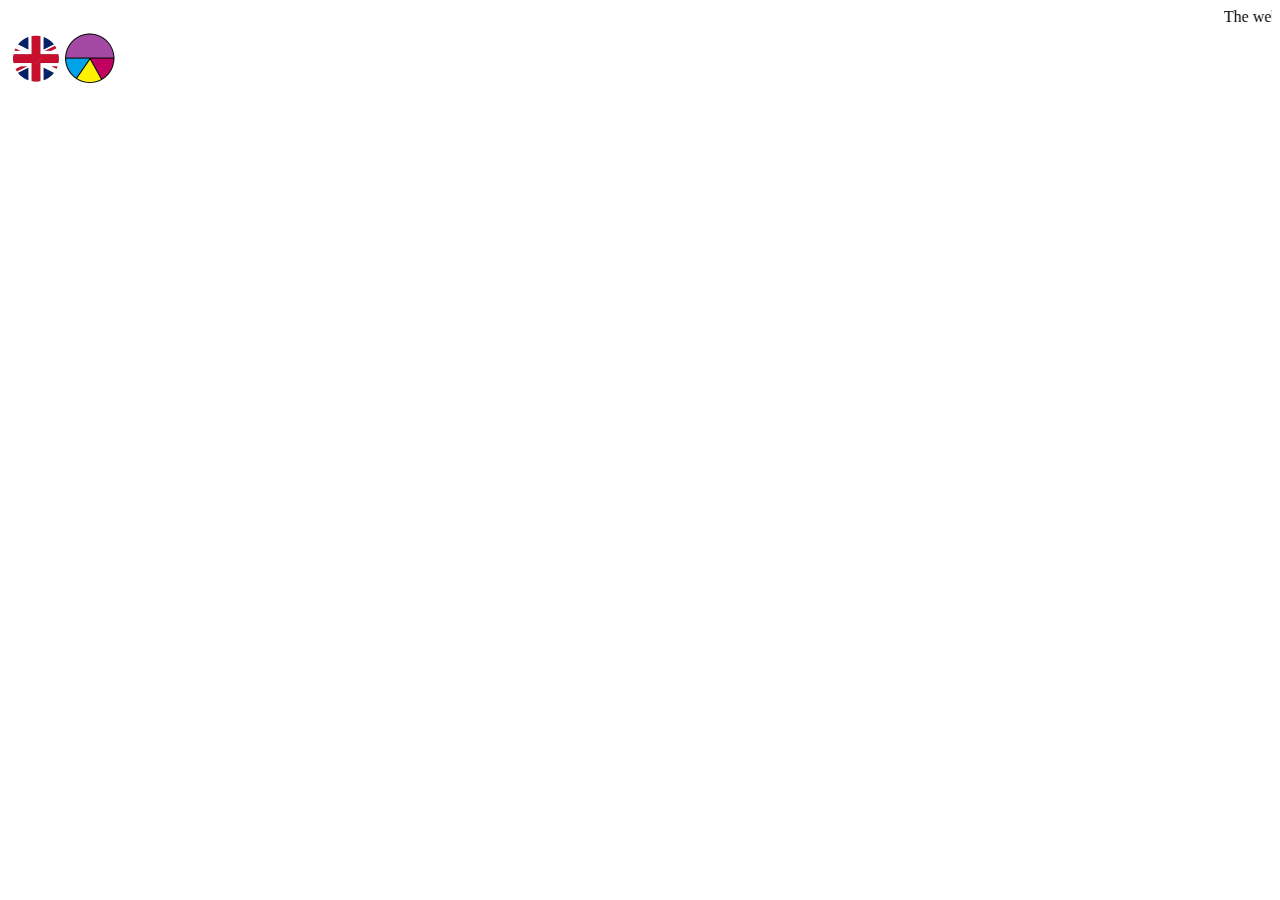
<file: english.html>
<!DOCTYPE html>
<html lang="eng">
<head>
    <meta charset="UTF-8">
    <meta name="viewport" content="width=device-width, initial-scale=1.0">
    <title>Latena</title>
</head>
<body>
    <marquee>The website is not ready yet! If you find mistakes, please mail: <a href="mailto:forgermany24@gmail.com">forgermany24@gmail.com</a></marquee>
    <div class="langSwitcher">
        <table>
            <tr>
                <td><a href="english.html"><img src="English.png"></a></td>
                <td><a href="latin.html"><img src="Latin.png"></a></td>
            </tr>
        </table>
    </div>
</body>
</html>
</file>
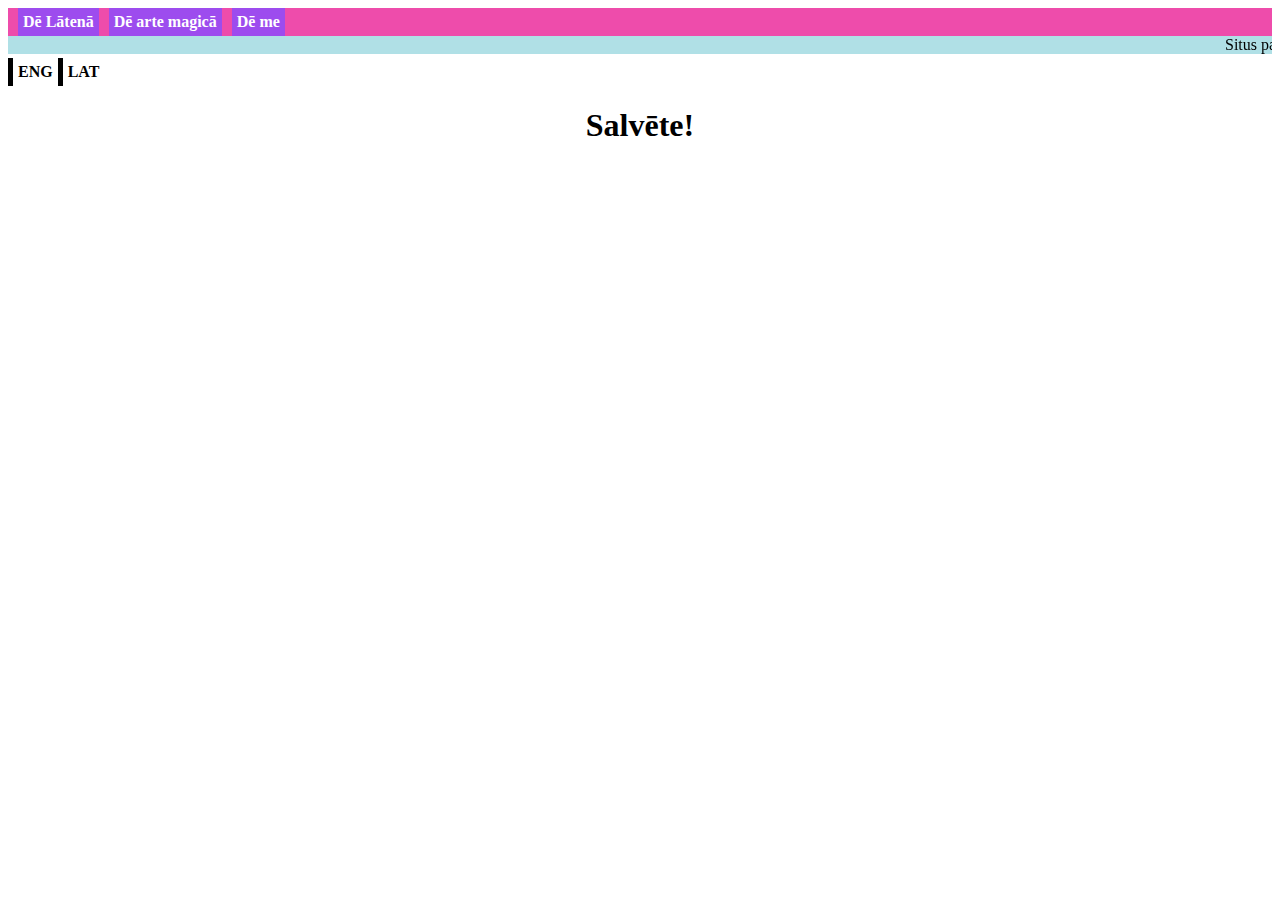
<file: latin.html>
<!DOCTYPE html>
<html lang="la">
<head>
    <meta charset="UTF-8">
    <meta name="viewport" content="width=device-width, initial-scale=1.0">
    <title>Latena</title>
    <link rel="stylesheet" href="style.css">
</head>
<body>
    <div style="background-color: #EE4CAB; width: device-width">
    <ul id="navbar">
        <li><a  href="#"> Dē Lātenā</a></li>
        <li><a href="#">Dē arte magicā</a></li>
        <li><a href="#">Dē me</a></li>
    </ul>
    </div>
    <marquee>Situs paratus non est! Quaeso, lāpsibus indicate: <a href="mailto:forgermany24@gmail.com">forgermany24@gmail.com </a></marquee>
  <div>
          <ul id="languages">
        <li><a href="index.html"> ENG </a></li>
        <li><a href="latin.html">LAT</a></li>
        </ul>
    </div>
   <h1 align="center">Salvēte!</h1>
     
</body>
</html>
</file>
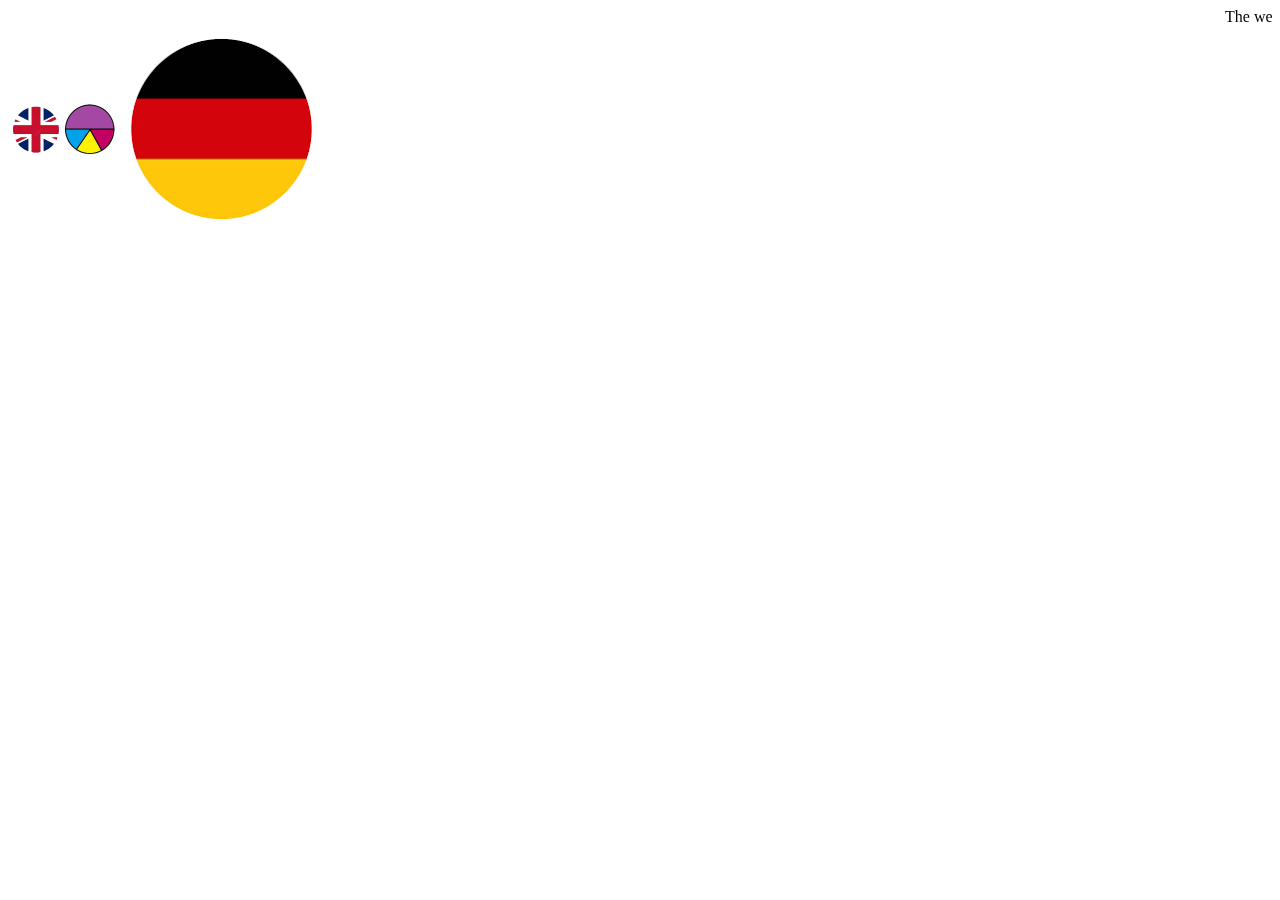
<file: sample.html>
<!DOCTYPE html>
<html lang="eng">
<head>
    <meta charset="UTF-8">
    <meta name="viewport" content="width=device-width, initial-scale=1.0">
    <title>Latena</title>
</head>
<body>
    <marquee>The website is not ready yet! If you find mistakes, please mail: <a href="mailto:forgermany24@gmail.com">forgermany24@gmail.com</a></marquee>
    <div class="langSwitcher">
        <table>
            <tr>
                <td><a href="english.html"><img src="English.png"></a></td>
                <td><a href="latin.html"><img src="Latin.png"></a></td>
              <td><a href="german.html"><img src="German.png"></a></td>
            </tr>
        </table>
    </div>
</body>
</html>
</file>
<file: style.css>
marquee{
  background-color: powderblue;}
.leftimg {
    float:left;
    margin: 7px 7px 7px 0; 
   }
.rightimg  {
    float: right;
    margin: 7px 0 7px 7px; 
    }
#navbar, #languages {
  margin: 0;
  padding: 0;
  list-style-type: none;
  width: device-width;
  display: flex;
}
#navbar a {
  background-color: #9D4CEE;
  color: white;
  padding: 5px;
  text-decoration: none;
  font-weight: bold;
  display: block;
}
#navbar li{
  margin: 0;
  border-left: 10px solid #EE4CAB;
}
#languages a {
  color: black;
  padding: 5px;
  text-decoration: none;
  font-weight: bold;
  display: block;
}
#languages li{
  margin: 0;
  border-left: 5px solid;
}
.header {
  padding: 10px 16px;
  background: #555;
  color: #f1f1f1;
}

.content {
  padding: 16px;
}
.sticky {
  position: fixed;
  top: 0;
  width: 100%
}
.sticky + .content {
  padding-top: 102px;
}
</file>
